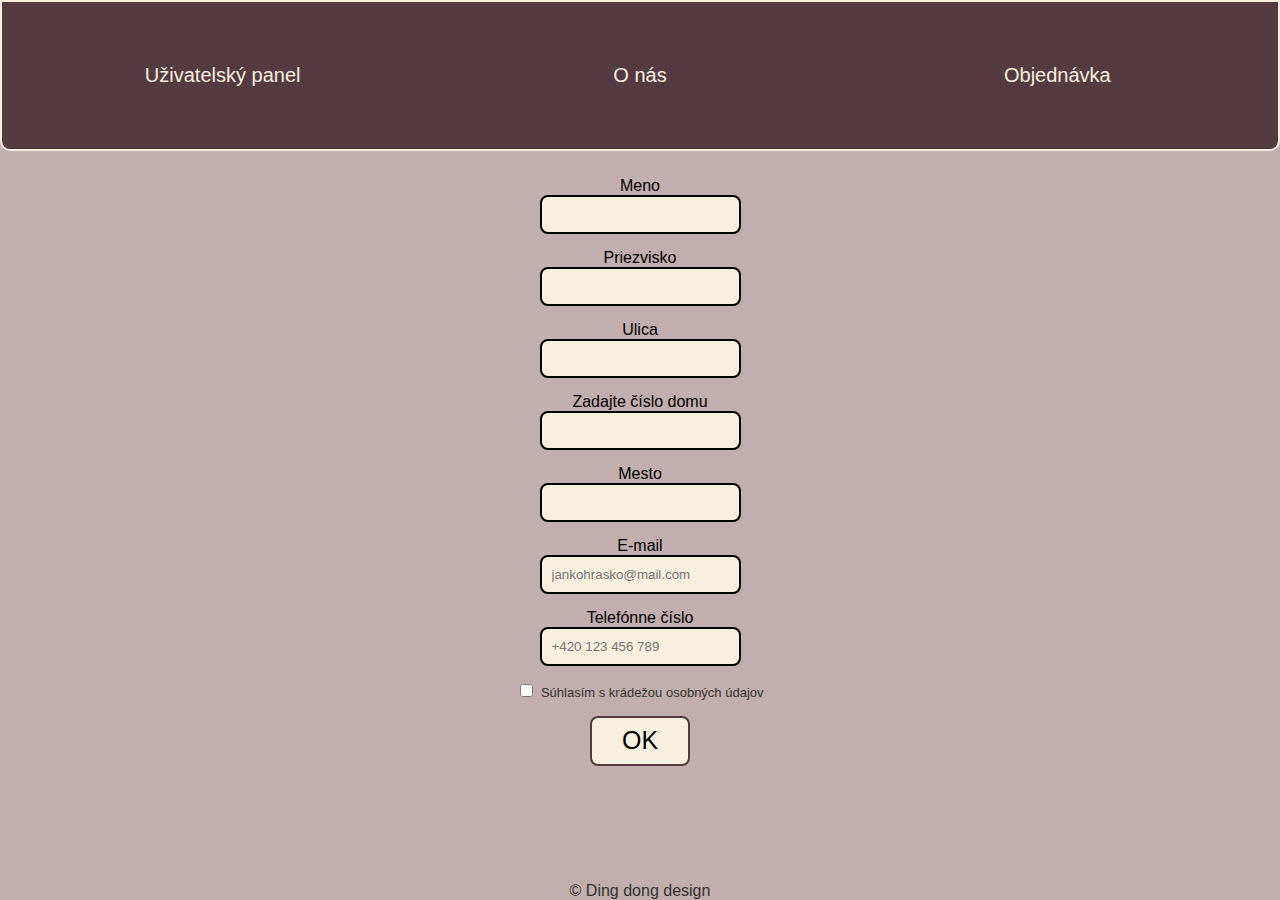
<file: objednavka.html>
<!DOCTYPE html>
<html lang="en">

<head>
    <meta charset="UTF-8">
    <meta http-equiv="X-UA-Compatible" content="IE=edge">
    <meta name="viewport" content="width=device-width, initial-scale=1.0">
    <title>Objednávka</title>
    <link rel="stylesheet" href="style.css">
</head>

<body>
    <div class="kontejnerVsade">
        <div class='hlavicka'>
            <a class="strankaIndex" href="index.html">Uživatelský panel</a>
            <a class="strankaONas" href="oNas.html">O nás</a>
            <a class="strankaObjednavka" href="objednavka.html">Objednávka</a>
        </div>
        <div class="">
            <form action="" id="formular">
                <div class="form-policko">
                    <label for="meno"> Meno</label>
                    <input id="meno" type="text" required>
                </div>

                <div class="form-policko">
                    <label for="priezvisko"> Priezvisko</label>
                    <input id="priezvisko" type="text" required>
                </div>

                <div class="form-policko">
                    <label for="ulica"> Ulica</label>
                    <input id="ulica" type="text" required>
                </div>

                <div class="form-policko">
                    <label for="cisloDomu"> Zadajte číslo domu</label>
                    <input id="cisloDomu" type="number" required>
                </div>

                <div class="form-policko">
                    <label for="mesto">Mesto</label>
                    <input id="mesto" type="text" required>
                </div>

                <div class="form-policko">
                    <label for="Mail"> E-mail</label>
                    <input id="Mail" type="email" required placeholder="jankohrasko@mail.com">
                </div>

                <div class="form-policko">
                    <label for="telefon"> Telefónne číslo</label>
                    <input id="telefon" type="tel" required placeholder="+420 123 456 789">
                </div>

                <div class="form-zaskrtavacie">
                    <input id="suhlas" required type="checkbox"> <label for="suhlas"> Súhlasím s krádežou osobných
                        údajov</label>

                </div>
                <button id="butnik">OK</button>
            </form>
        </div>
        <div class="pata">© Ding dong design</div>
    </div>

</body>

</html>
</file>
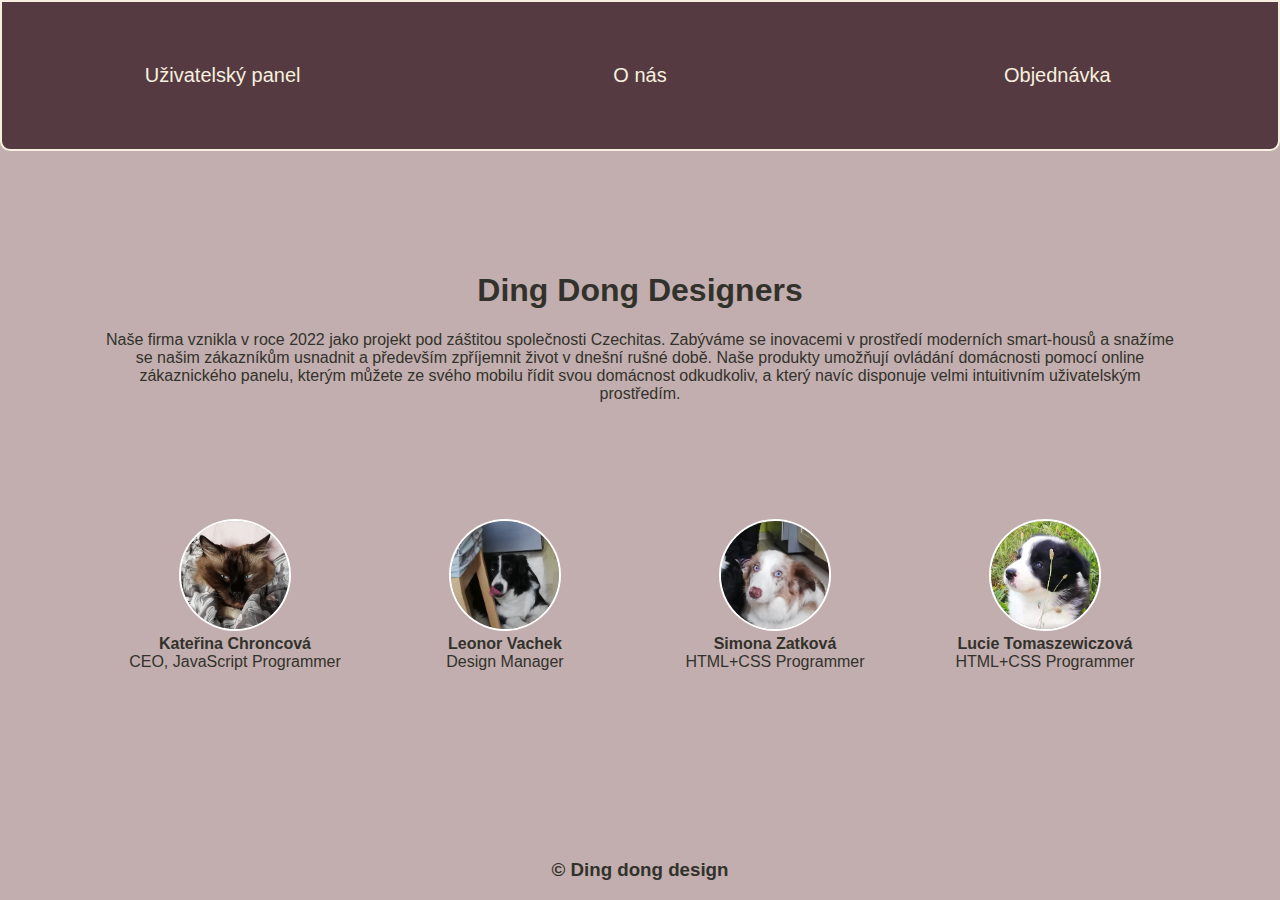
<file: oNas.html>
<!DOCTYPE html>
<html lang="en">
<head>
    <meta charset="UTF-8">
    <meta http-equiv="X-UA-Compatible" content="IE=edge">
    <meta name="viewport" content="width=device-width, initial-scale=1.0">
    <title>O nás</title>
    <link rel="stylesheet" href="style.css">
</head>
<body>
    <div class="kontejnerVsade">
        <div class='hlavicka'>
            <a class="strankaIndex" href="index.html">Uživatelský panel</a>
            <a class="strankaONas" href="oNas.html">O nás</a>
            <a class="strankaObjednavka" href="objednavka.html">Objednávka</a>
        </div>
        
        <div class = "blaboly">
            <h1>Ding Dong Designers</h1>
            <p class="popisFirmy">Naše firma vznikla v roce 2022 jako projekt pod záštitou společnosti Czechitas. Zabýváme se inovacemi v prostředí moderních smart-housů a snažíme se našim zákazníkům usnadnit a především zpříjemnit život v dnešní rušné době. Naše produkty umožňují ovládání domácnosti pomocí online zákaznického panelu, kterým můžete ze svého mobilu řídit svou domácnost odkudkoliv, a který navíc disponuje velmi intuitivním uživatelským prostředím.</p>
            <div class = "kontejnerClenove">

                <p class="clen1">
                    <img src="toto1.jpg" alt=""> <br>
                    <b>Kateřina Chroncová </b><br>
                    CEO, JavaScript Programmer
                </p> 

                <p class="clen2">
                    <img src="toto2.jpg" alt=""> <br>
                    <b>Leonor Vachek </b><br>
                    Design Manager
                </p> 

                <p class="clen3">
                    <img src="toto3.jpg" alt=""> <br>
                    <b>Simona Zatková </b><br>
                    HTML+CSS Programmer
                </p> 

                <p class="clen4">
                    <img src="toto4.jpg" alt=""> <br>
                    <b>Lucie Tomaszewiczová </b><br>
                    HTML+CSS Programmer
                </p>
            </div>
        </div>
        <div class="pata"><h3>© Ding dong design</h3></div>
    </div>

</body>
</html>
</file>
<file: style.css>
body {
	background-color: #C2AEAE;
	color: #32322C;
	font-family: sans-serif;
	margin: 0;
	text-align: center;
	min-height: 100vh;
}

.monitor{
	background-color: black;
}

.ikonky{
	width: 25%;
}

a:visited {
	text-decoration: none;
}

.kontejner {
	display: grid;
	grid-template-columns: 1fr 1fr;
	grid-template-rows: 100px auto 1fr 1fr auto;
	gap: 20px;
	min-height: 100vh;
}

.hlavicka {
	/* grid-column: 1/3;
	grid-row: 1; */
	background-color: #553A41;
	color: #C2AEAE;
	border: 2px solid;
	border-bottom-left-radius: 10px;
	border-bottom-right-radius: 10px;
}

.hlavicka a {
	text-decoration: none;
	color: #F7F0DF;
	padding: 40px 0;
}

.hlavicka .strankaIndex:hover,
.hlavicka .strankaONas:hover, 
.hlavicka .strankaObjednavka:hover {
	background-color: #e1d6be;
	color: #32322C;
}

.teloUzivatela{
	display: grid;
	grid-template-columns: 1fr 1fr;
	grid-template-rows: auto 1fr 1fr;
	gap: 20px;
}
.fotecka {
	grid-column: 1/3;
	grid-row: 1;
	width: 100%;
	justify-self: center;
	margin-top: 20px;
}

button {
	width: 90%;
	height: 150px;
	background-color: #F7F0DF;
	font-size: medium;
	border: 2px solid #553A41;
	border-radius: 8px;
	justify-self: center;
}
button:hover{
	background-color: #c1bbae;
}

.button1 {
	grid-column: 1;
	grid-row: 2;
}

.button2 {
	grid-column: 2;
	grid-row: 2;
}

.button3 {
	grid-column: 1;
	grid-row: 3;
}

.button4 {
	grid-column: 2;
	grid-row: 3;
}

.pata {
	color: #32322C;
}

.hlavicka {
	display: grid;
	grid-template-columns: 1fr 1fr 1fr;
	text-align: center;
	font-size: 20px;
	padding: 12px;

}

.strankaIndex {
	grid-column: 1;
	margin: 10px;
	align-self: center
}

.strankaONas {
	grid-column: 2;
	margin: 10px;
	align-self: center;
}

.strankaObjednavka {
	grid-column: 3;
	margin: 10px;
	align-self: center;
}

#photo {
	width: 100%;
}

/* Tu zacina formular */
.form-policko,
.form-zaskrtavacie {
	margin-bottom: 15px;
}

.form-policko label {
	display: block;
	color: black;
	font-size: 70%;
}

.form-policko input,
.form-policko textarea,
.form-policko select {
	background-color: #F7F0DF;
	border: 2px solid;
	padding: 10px;
	border-radius: 8px;
}

.form-policko input:focus,
.form-policko textarea:focus,
.form-policko select:focus {
	border: 2px solid black;
	background-color: #d0cabb;
	outline: 0;
}

#butnik {
	border-radius: 8px;
	background-color: #F7F0DF;
	width: 100px;
	height: 50px;
	margin-bottom: 40px;
}

#butnik:hover{
	background-color: #c1bbae;
}

.form-zaskrtavacie label {
	
	font-size:small;
}



#formular{
	margin-top: 2%;
}

.form-policko label{
	font-size: medium;
}



/* tu zacina stranka o nas */
.blaboly {
	margin: 5%;
}

/* .popisFirmy{
    margin-bottom: 50px;
} */
.kontejnerVsade {
	display: grid;
	grid-template-rows: auto 1fr auto;
	min-height: 100vh;
}

.kontejnerClenove img {
	width: 40%;
	border: 2px white solid;
	border-radius: 50%;
	margin-top: 50px;
}

@media (min-width:600px) {
	.kontejner {
		display: grid;
		grid-template-columns: 1fr 1fr 1fr;
		grid-template-rows: 100px auto auto auto;
		gap: 20px;
	}

	.teloUzivatela {
		display: grid;
		grid-template-columns: 1fr auto 1fr;
		grid-template-rows: 1fr 1fr;
		align-items: center;
	}

	.fotecka {
		grid-column:2;
		grid-row:1/3 ;
		height: 703px;
		width: 937px;
		background-color: black;
		justify-self: center;
	}

	button {
		width: 200px;
		height: 100px;
		font-size: 25px;
		background-color: #F7F0DF;
		justify-self: center;
	}

	.button1 {
		grid-column: 1;
		grid-row: 1;
		/* justify-self: c; */
	}

	.button2 {
		grid-column: 3;
		grid-row: 1;
		/* justify-self: right; */
	}

	.button3 {
		grid-column: 1;
		grid-row: 2;
		/* justify-self: center; */
	}

	.button4 {
		grid-column: 3;
		grid-row: 2;
		/* justify-self: center; */
	}

	.pata {
		color: #32322C;
	}

	.hlavicka {
		display: grid;
		grid-template-columns: 1fr 1fr 1fr;
		text-align: center;
		font-size: 20px;
		background-color: #553A41;
		color: #F7F0DF;
	}

	.strankaIndex {
		grid-column: 1;
		margin: 10px;
	}

	.strankaONas {
		grid-column: 2;
		margin: 10px;
	}

	.strankaObjednavka {
		grid-column: 3;
		margin: 10px;
	}

	/* tu zacinaju veci o nas */


	.blaboly {
		margin: 100px;
	}



	.kontejnerClenove {
		display: grid;
		grid-template-columns: 1fr 1fr 1fr 1fr;
	}

	.clen1 {
		grid-column: 1;
	}

	.clen2 {
		grid-column: 2;
	}

	.clen3 {
		grid-column: 3;
	}

	.clen4 {
		grid-column: 4;
	}

	.popisFirmy {
		margin-bottom: 50px;
	}

}
</file>
